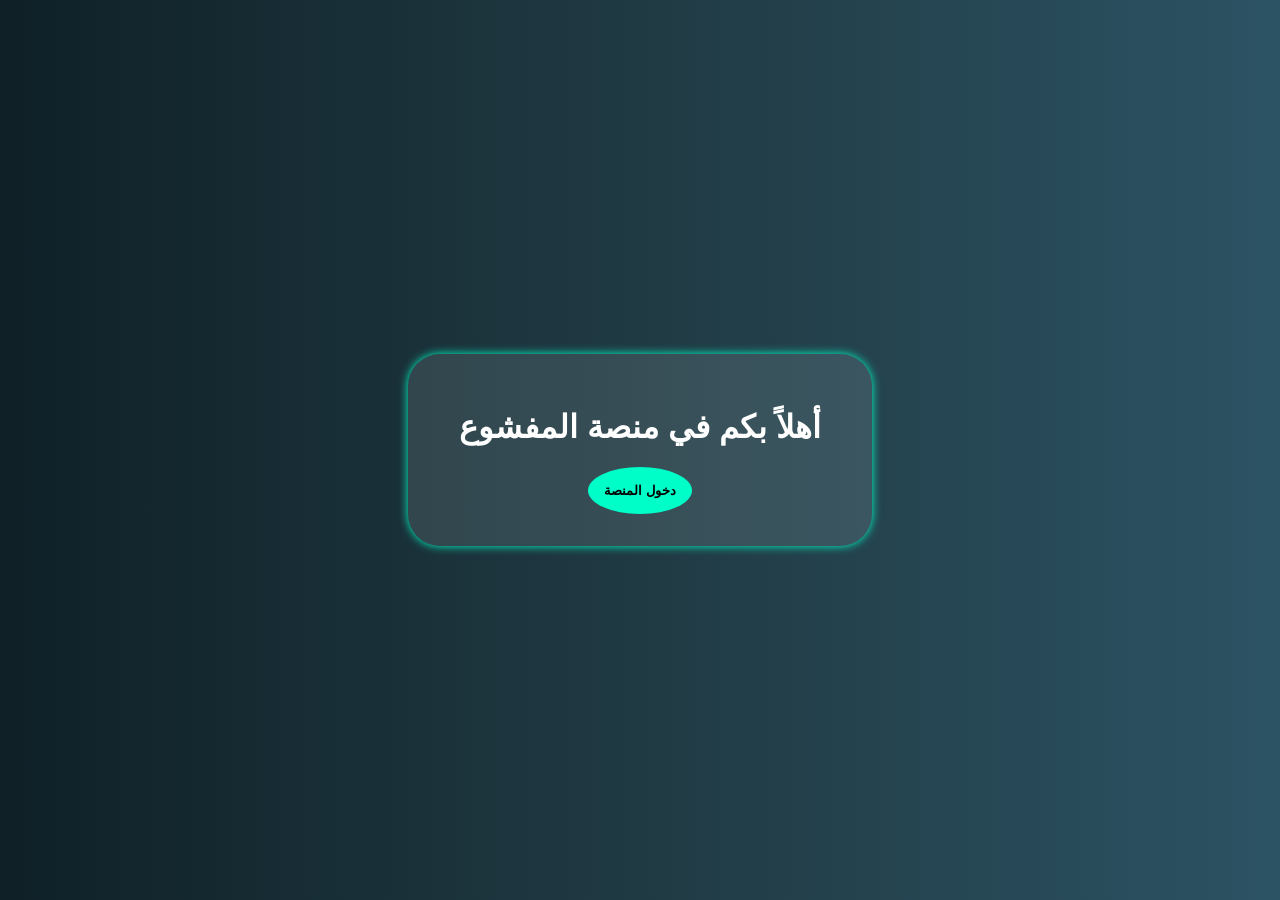
<file: index.html>
<!-- index.html -->
<!DOCTYPE html>
<html lang="ar" dir="rtl">
<head>
  <meta charset="UTF-8">
  <title>منصة المفشوع</title>
  <link rel="stylesheet" href="assets/style.css">
</head>
<body class="centered gradient">
  <div class="container">
    <h1>أهلاً بكم في منصة المفشوع</h1>
    <button onclick="location.href='login.html'" class="circle-btn">دخول المنصة</button>
  </div>
</body>
</html>
</file>
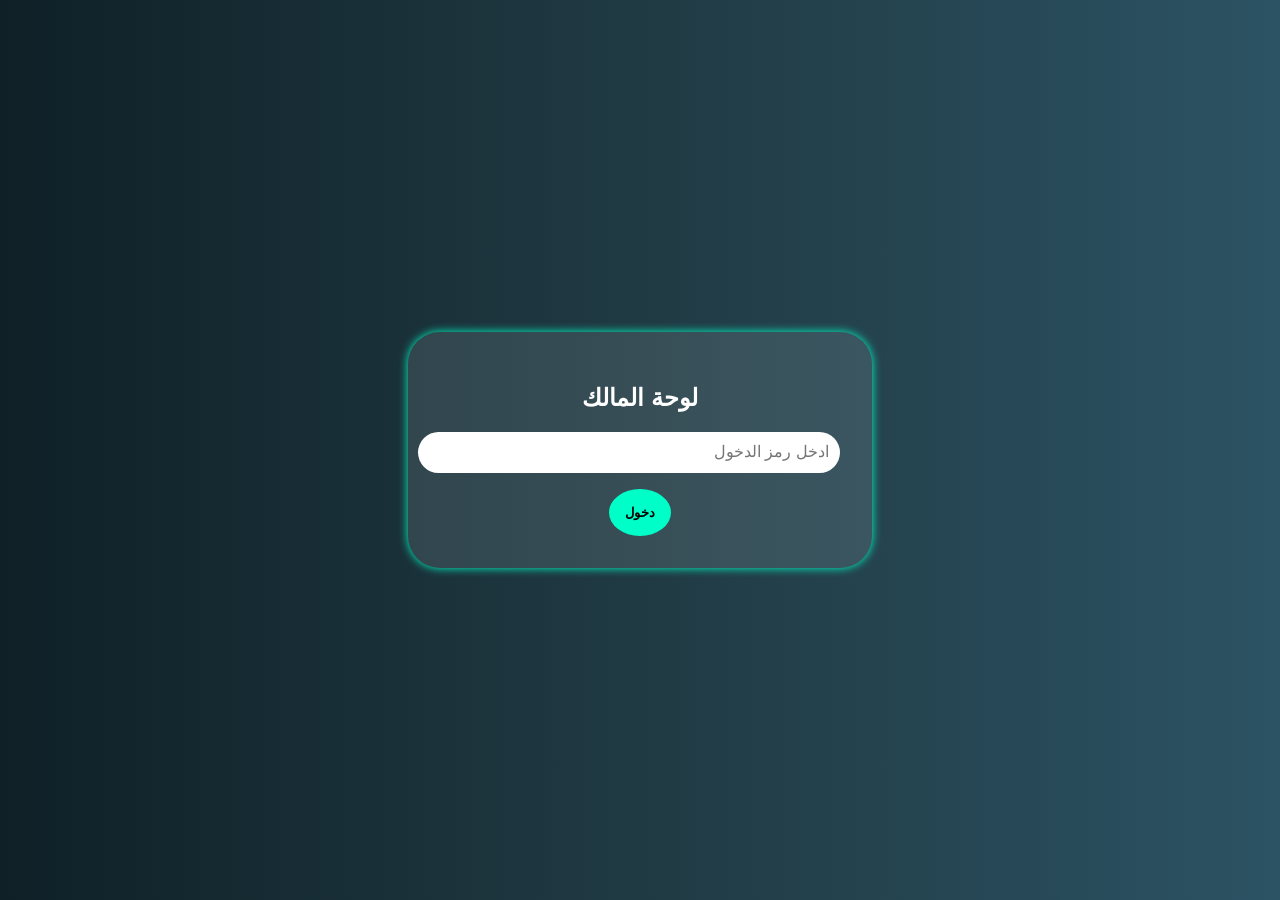
<file: admin.html>
<!-- admin.html -->
<!DOCTYPE html>
<html lang="ar" dir="rtl">
<head>
  <meta charset="UTF-8">
  <title>لوحة الأدمن</title>
  <link rel="stylesheet" href="assets/style.css">
</head>
<body class="centered gradient">
  <div class="form-container">
    <h2>لوحة المالك</h2>
    <input id="adminCode" placeholder="ادخل رمز الدخول" />
    <button onclick="checkAdmin()" class="circle-btn">دخول</button>
    <div id="adminPanel" style="display:none;">
      <p>🧿 رصيد الأدمن 10000 لكل عملة</p>
      <button onclick="alert('تحكم كامل جاهز')" class="circle-btn">مراقبة التحويلات</button>
    </div>
  </div>
  <script>
    function checkAdmin() {
      const code = document.getElementById('adminCode').value;
      if (code === "12345") {
        document.getElementById('adminPanel').style.display = "block";
      } else {
        alert("رمز خاطئ");
      }
    }
  </script>
</body>
</html>
</file>
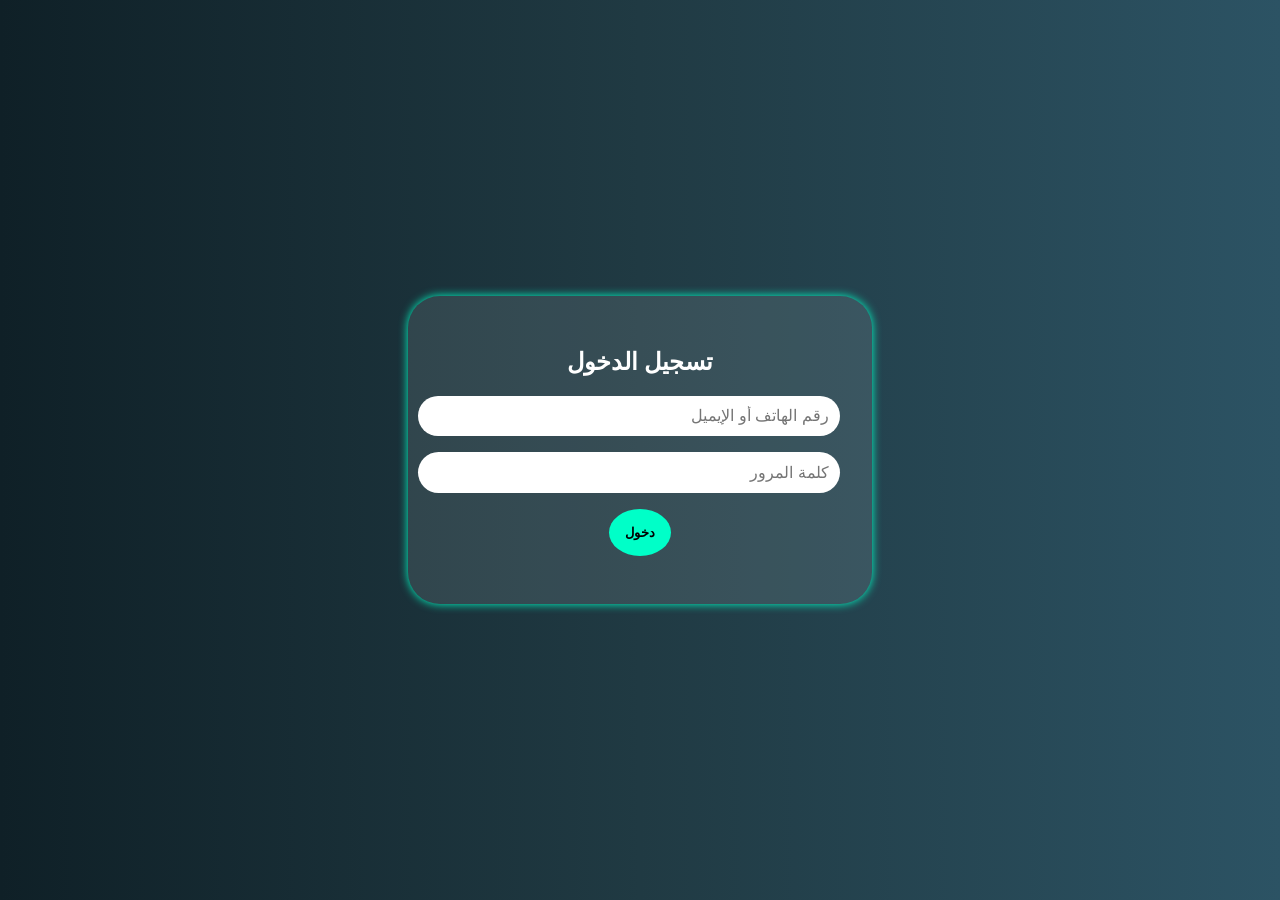
<file: login.html>
<!-- login.html -->
<!DOCTYPE html>
<html lang="ar" dir="rtl">
<head>
  <meta charset="UTF-8">
  <title>تسجيل الدخول</title>
  <link rel="stylesheet" href="assets/style.css">
</head>
<body class="centered gradient">
  <div class="form-container">
    <h2>تسجيل الدخول</h2>
    <form id="loginForm">
      <input placeholder="رقم الهاتف أو الإيميل" required>
      <input type="password" placeholder="كلمة المرور" required>
      <button type="submit" class="circle-btn">دخول</button>
    </form>
    <p id="loginMsg" class="success-message"></p>
  </div>
  <script>
    document.getElementById("loginForm").onsubmit = e => {
      e.preventDefault();
      document.getElementById("loginMsg").textContent = "✅ تم تسجيل الدخول!";
      setTimeout(() => location.href = "wallet.html", 1500);
    };
  </script>
</body>
</html>
</file>
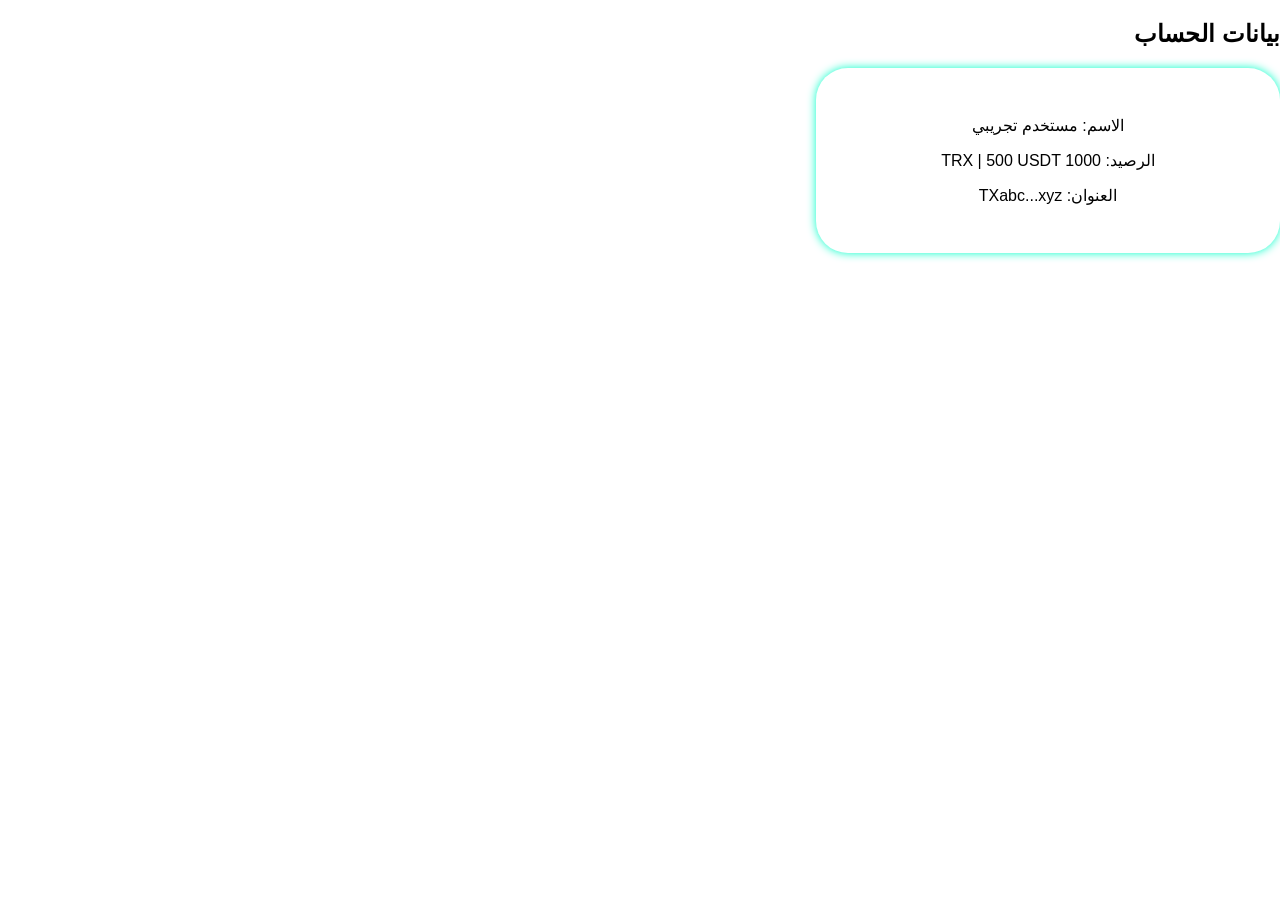
<file: profile.html>
<!-- profile.html -->
<!DOCTYPE html>
<html lang="ar" dir="rtl">
<head>
  <meta charset="UTF-8">
  <title>حسابي</title>
  <link rel="stylesheet" href="assets/style.css">
</head>
<body>
  <h2>بيانات الحساب</h2>
  <div class="form-container">
    <p>الاسم: مستخدم تجريبي</p>
    <p>الرصيد: 1000 TRX | 500 USDT</p>
    <p>العنوان: TXabc...xyz</p>
  </div>
</body>
</html>
</file>
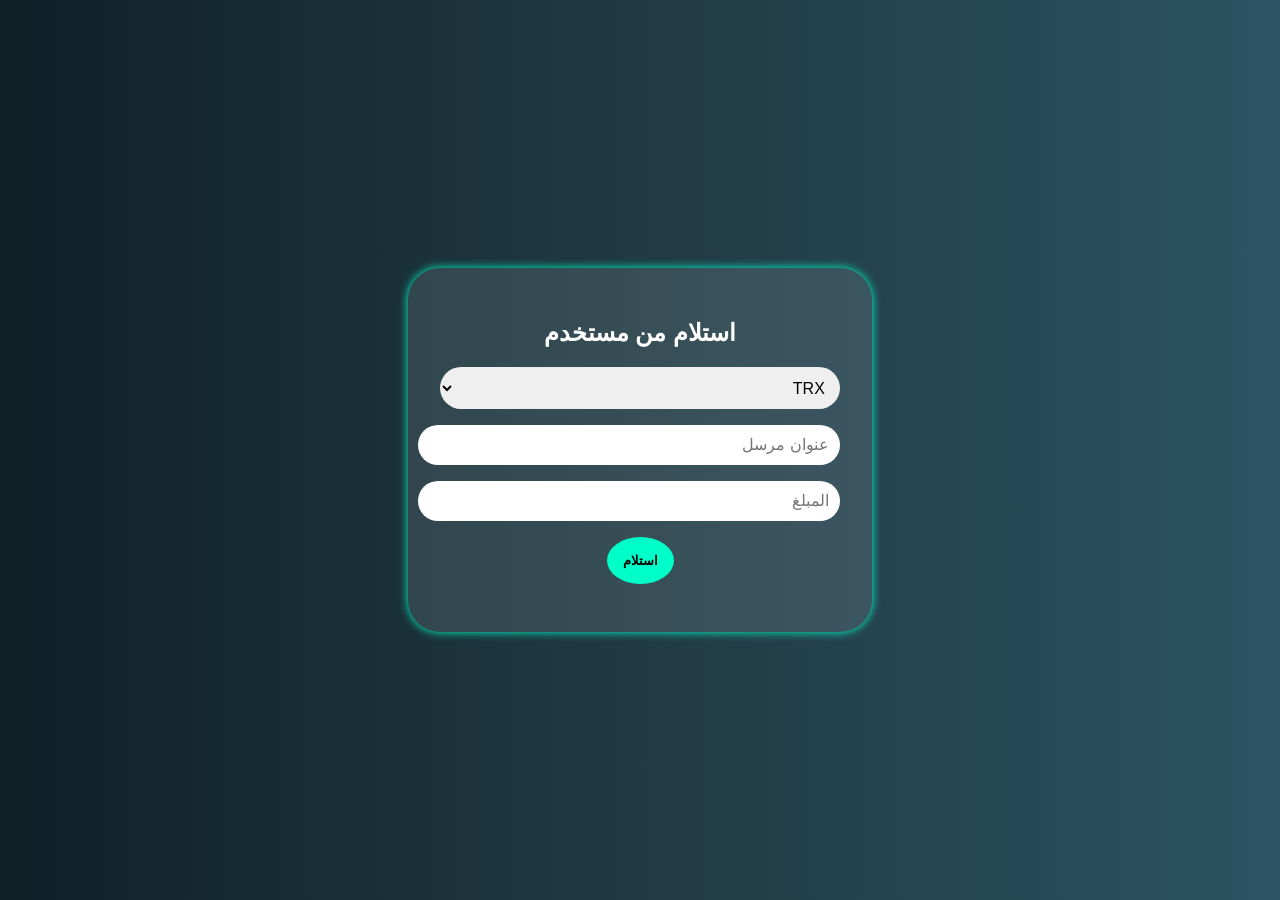
<file: receive.html>
<!-- receive.html -->
<!DOCTYPE html>
<html lang="ar" dir="rtl">
<head>
  <meta charset="UTF-8">
  <title>استلام</title>
  <link rel="stylesheet" href="assets/style.css">
</head>
<body class="centered gradient">
  <div class="form-container">
    <h2>استلام من مستخدم</h2>
    <form id="receiveForm">
      <select id="receiveCoin">
        <option>TRX</option><option>USDT</option><option>USDD</option>
        <option>BTC</option><option>ETH</option><option>BTT</option><option>NFT</option>
      </select>
      <input id="fromWallet" placeholder="عنوان مرسل" required>
      <input id="receiveAmount" type="number" placeholder="المبلغ" required>
      <button type="submit" class="circle-btn">استلام</button>
    </form>
    <p id="receiveMsg" class="success-message"></p>
  </div>
  <script src="js/main.js"></script>
</body>
</html>
</file>
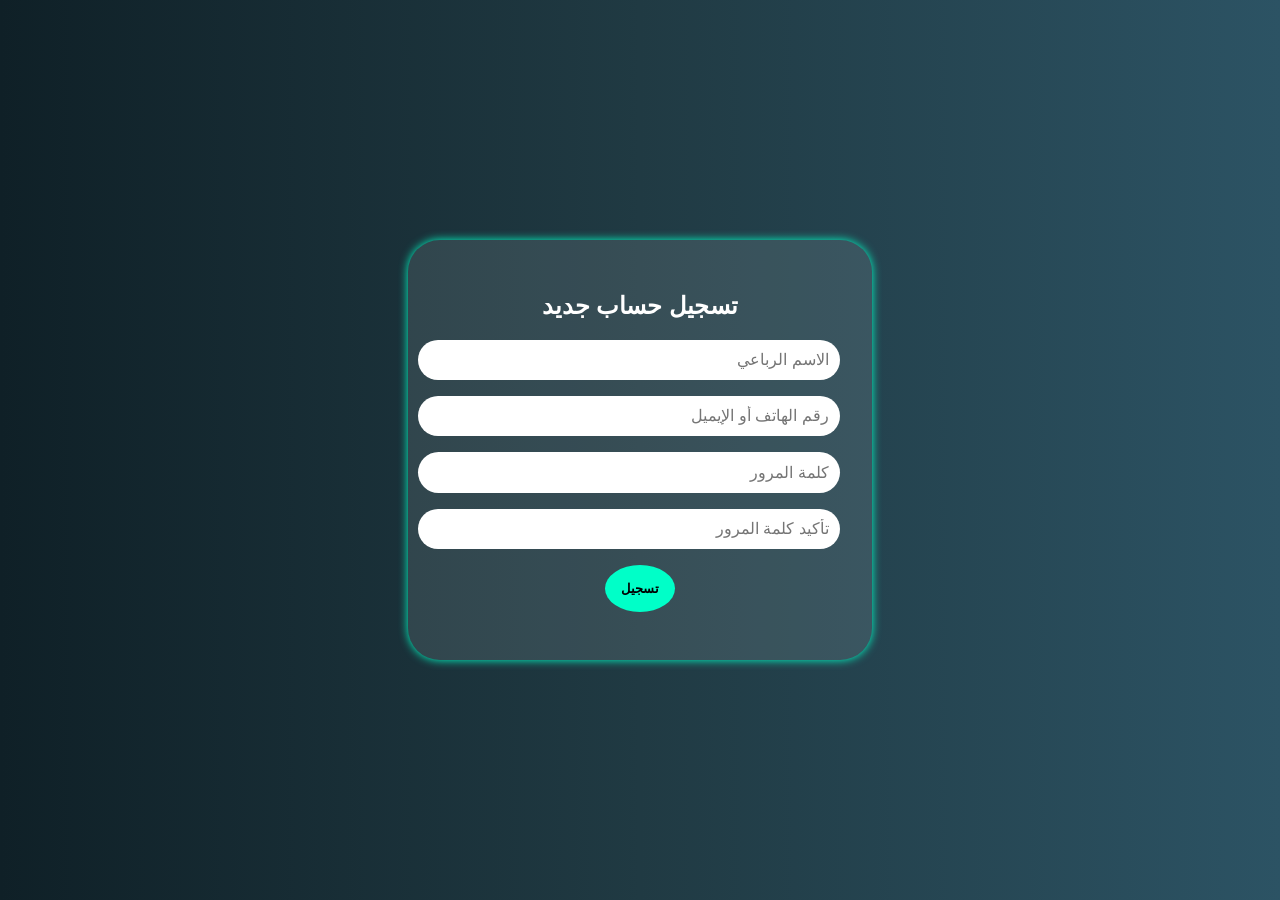
<file: register.html>
<!-- register.html -->
<!DOCTYPE html>
<html lang="ar" dir="rtl">
<head>
  <meta charset="UTF-8">
  <title>تسجيل جديد</title>
  <link rel="stylesheet" href="assets/style.css">
</head>
<body class="centered gradient">
  <div class="form-container">
    <h2>تسجيل حساب جديد</h2>
    <form id="registerForm">
      <input placeholder="الاسم الرباعي" required>
      <input placeholder="رقم الهاتف أو الإيميل" required>
      <input type="password" id="password" placeholder="كلمة المرور" required>
      <input type="password" id="confirm" placeholder="تأكيد كلمة المرور" required>
      <button type="submit" class="circle-btn">تسجيل</button>
    </form>
    <p id="registerMsg" class="success-message"></p>
  </div>
  <script>
    document.getElementById("registerForm").onsubmit = e => {
      e.preventDefault();
      const pass = document.getElementById("password").value;
      const confirm = document.getElementById("confirm").value;
      if (pass !== confirm) return alert("كلمات المرور غير متطابقة");
      document.getElementById("registerMsg").textContent = "✅ تم التسجيل بنجاح!";
      setTimeout(() => location.href = "wallet.html", 1500);
    };
  </script>
</body>
</html>
</file>
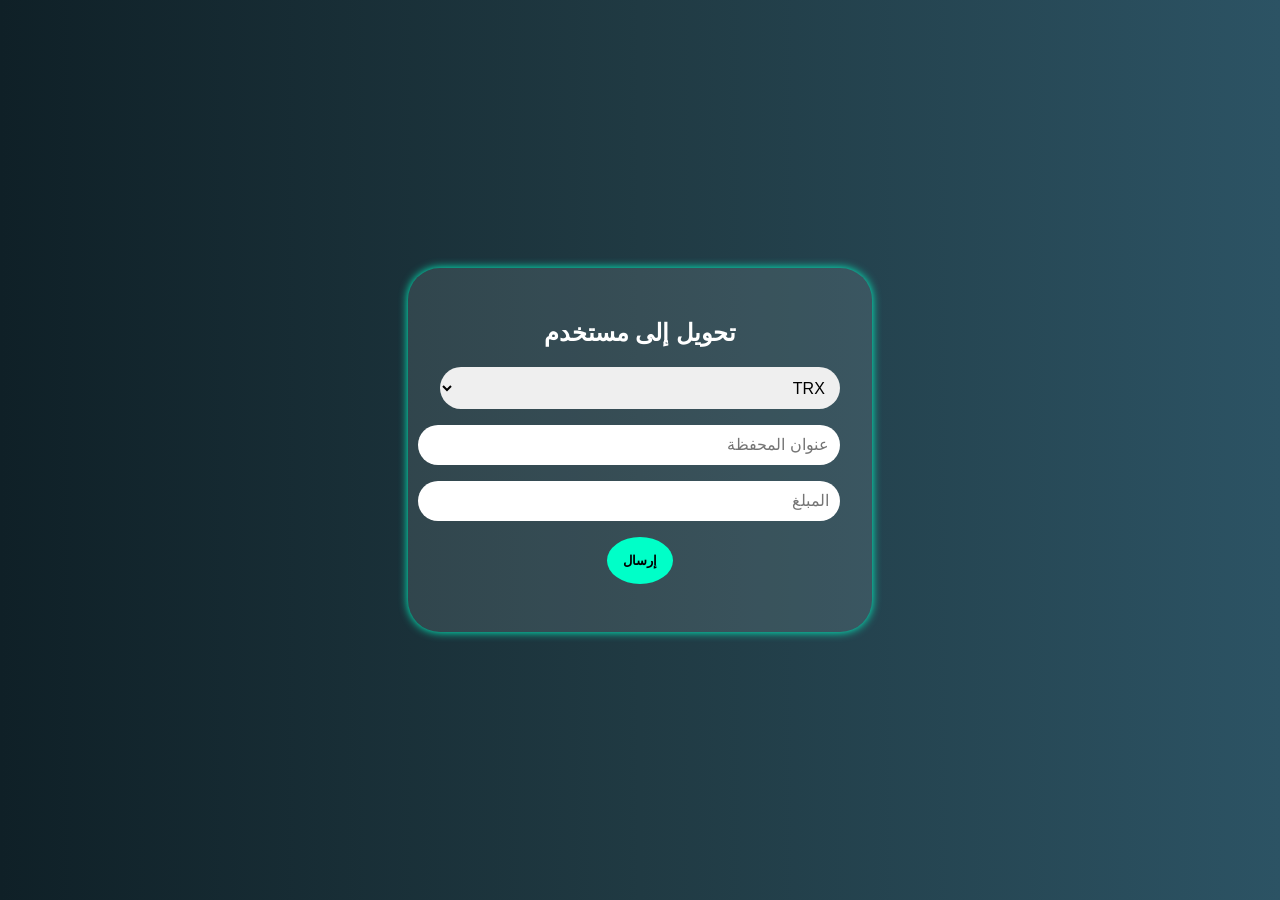
<file: send.html>
<!-- send.html -->
<!DOCTYPE html>
<html lang="ar" dir="rtl">
<head>
  <meta charset="UTF-8">
  <title>تحويل</title>
  <link rel="stylesheet" href="assets/style.css">
</head>
<body class="centered gradient">
  <div class="form-container">
    <h2>تحويل إلى مستخدم</h2>
    <form id="sendForm">
      <select id="coin">
        <option>TRX</option><option>USDT</option><option>USDD</option>
        <option>BTC</option><option>ETH</option><option>BTT</option><option>NFT</option>
      </select>
      <input id="wallet" placeholder="عنوان المحفظة" required>
      <input id="amount" type="number" placeholder="المبلغ" required>
      <button type="submit" class="circle-btn">إرسال</button>
    </form>
    <p id="sendMsg" class="success-message"></p>
  </div>
  <script src="js/main.js"></script>
</body>
</html>
</file>
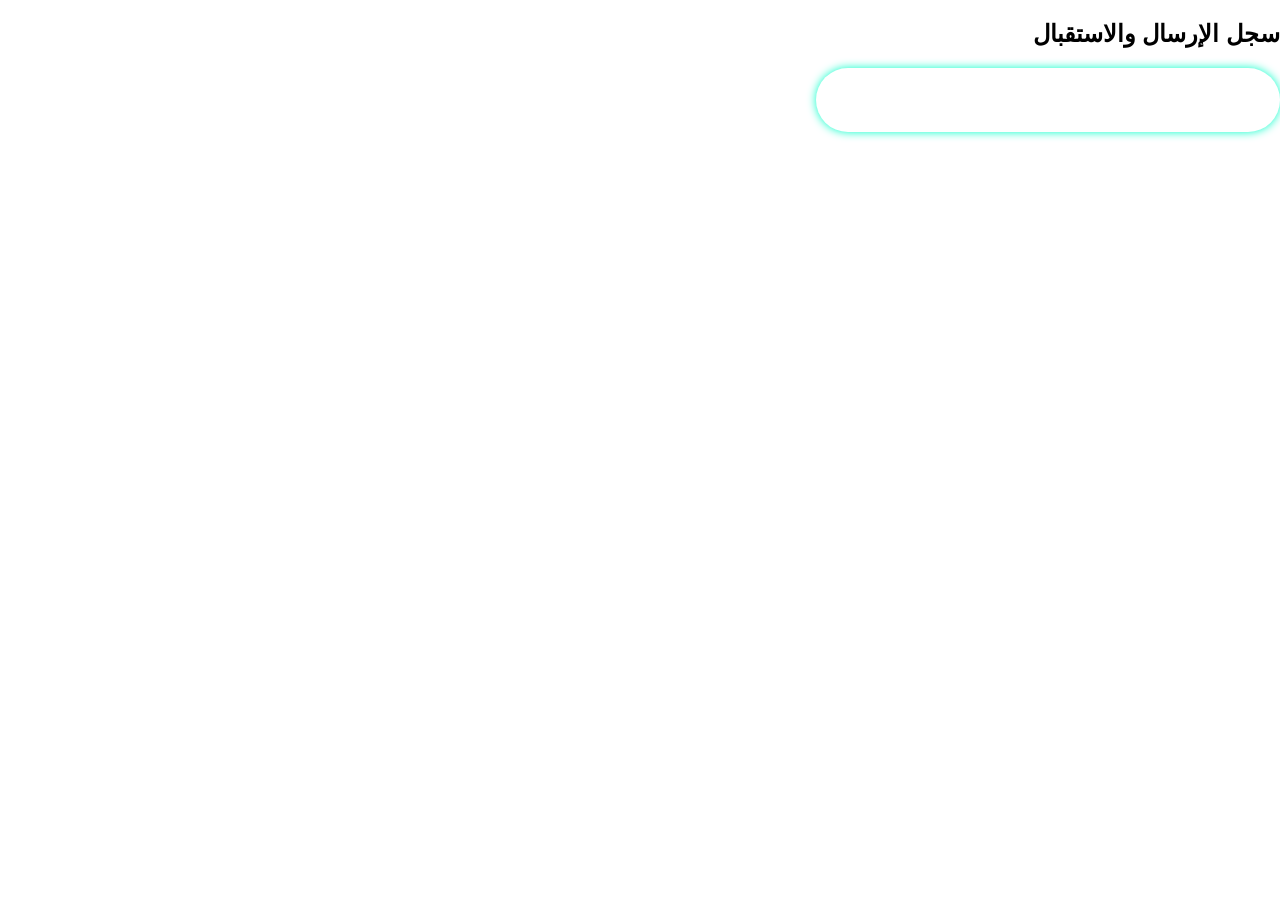
<file: transactions.html>
<!-- transactions.html -->
<!DOCTYPE html>
<html lang="ar" dir="rtl">
<head>
  <meta charset="UTF-8">
  <title>المعاملات</title>
  <link rel="stylesheet" href="assets/style.css">
</head>
<body>
  <h2>سجل الإرسال والاستقبال</h2>
  <div id="logs" class="form-container"></div>
  <script src="js/main.js"></script>
</body>
</html>
</file>
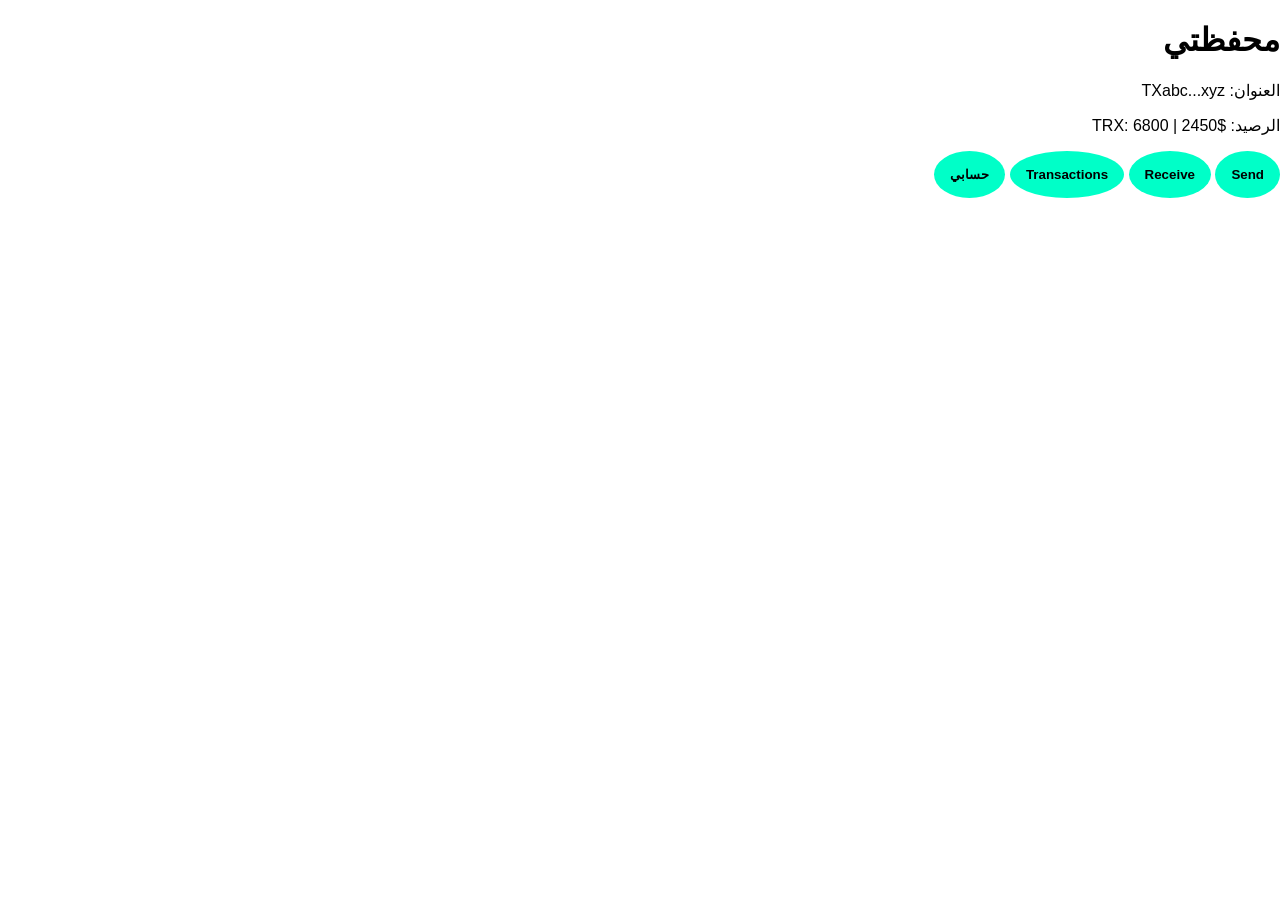
<file: wallet.html>
<!-- wallet.html -->
<!DOCTYPE html>
<html lang="ar" dir="rtl">
<head>
  <meta charset="UTF-8">
  <title>محفظتي</title>
  <link rel="stylesheet" href="assets/style.css">
</head>
<body>
  <header>
    <h1>محفظتي</h1>
    <p>العنوان: TXabc...xyz</p>
    <p>الرصيد: $2450 | TRX: 6800</p>
  </header>
  <section class="buttons">
    <button onclick="location.href='send.html'" class="circle-btn">Send</button>
    <button onclick="location.href='receive.html'" class="circle-btn">Receive</button>
    <button onclick="location.href='transactions.html'" class="circle-btn">Transactions</button>
    <button onclick="location.href='profile.html'" class="circle-btn">حسابي</button>
  </section>
</body>
</html>
</file>
<file: assets/style.css>
/* assets/style.css */
body {
  font-family: 'Segoe UI', sans-serif;
  margin: 0;
  padding: 0;
  direction: rtl;
}
.centered {
  display: flex;
  flex-direction: column;
  align-items: center;
  justify-content: center;
  height: 100vh;
}
.gradient {
  background: linear-gradient(to right, #0f2027, #203a43, #2c5364);
  color: #fff;
}
.container, .form-container {
  background: rgba(255,255,255,0.1);
  padding: 2rem;
  border-radius: 2rem;
  width: 90%;
  max-width: 400px;
  text-align: center;
  box-shadow: 0 0 10px #00ffc8;
}
input, select {
  width: 100%;
  padding: 0.7rem;
  margin-bottom: 1rem;
  border-radius: 2rem;
  border: none;
  font-size: 1rem;
}
.circle-btn {
  padding: 1rem;
  border-radius: 50%;
  background: #00ffc8;
  border: none;
  font-weight: bold;
  cursor: pointer;
}
.success-message {
  color: #00ff88;
  font-weight: bold;
}
</file>
